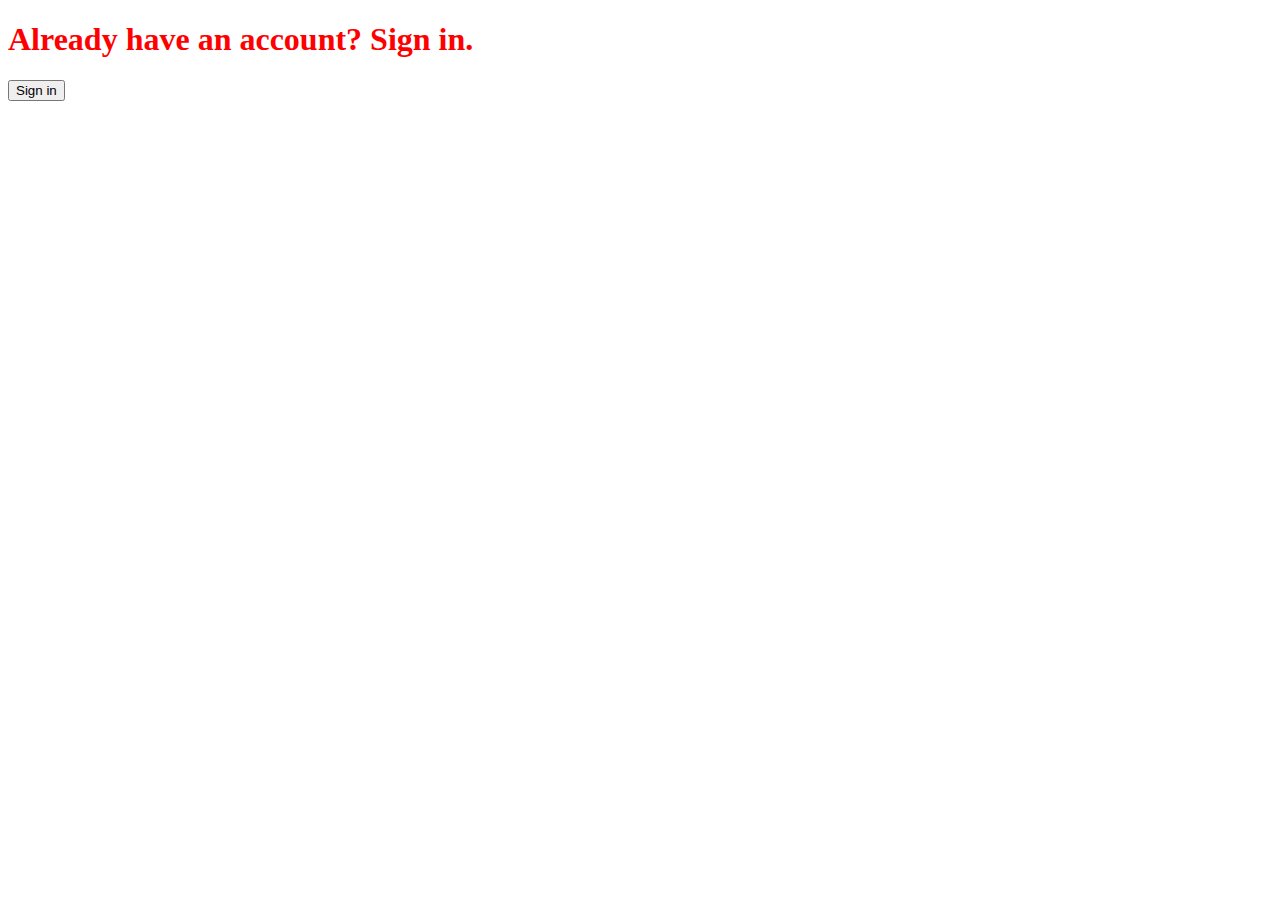
<file: HTML Projects/Login Page/index.html>
<!DOCTYPE html>
<html lang="en">
<head>
    <meta charset="UTF-8">
    <meta http-equiv="X-UA-Compatible" content="IE=edge">
    <meta name="viewport" content="width=device-width, initial-scale=1.0">
    <title>Home Page</title>
    <link rel="stylesheet" href="style.css">
</head>
<body>
    <div class="logintext">
        <h1>Already have an account? Sign in.</h1>
        <button type="button" id="buttonlogin">Sign in</button>
        <script src="app.js"></script>
    </div>
</body>
</html>
</file>
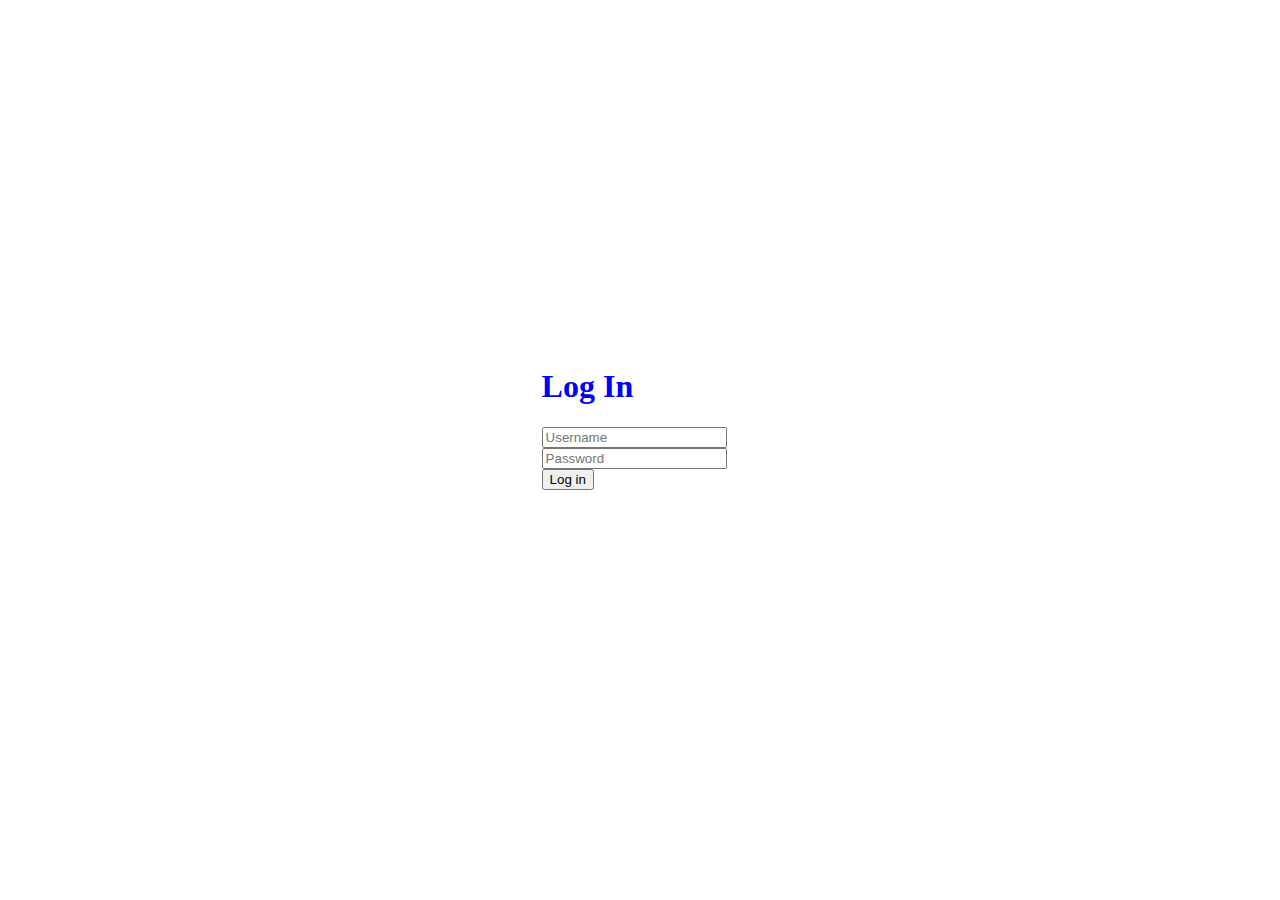
<file: HTML Projects/Login Page/login.html>
<!DOCTYPE html>
<html lang="en">
<head>
    <meta charset="UTF-8">
    <meta http-equiv="X-UA-Compatible" content="IE=edge">
    <meta name="viewport" content="width=device-width, initial-scale=1.0">
    <title>Log In</title>
    <link rel="stylesheet" href="style.css">
</head>
<body>
    <div class="login">
        <h1>Log In</h1>
        <input type="text" name="username" id="username" placeholder="Username" required>
        <input type="password" name="password" id="password" placeholder="Password" required>
        <button type="button" id="loginbutton">Log in</button>
    </div>
    <script src="login.js"></script>
</body>
</html>
</file>
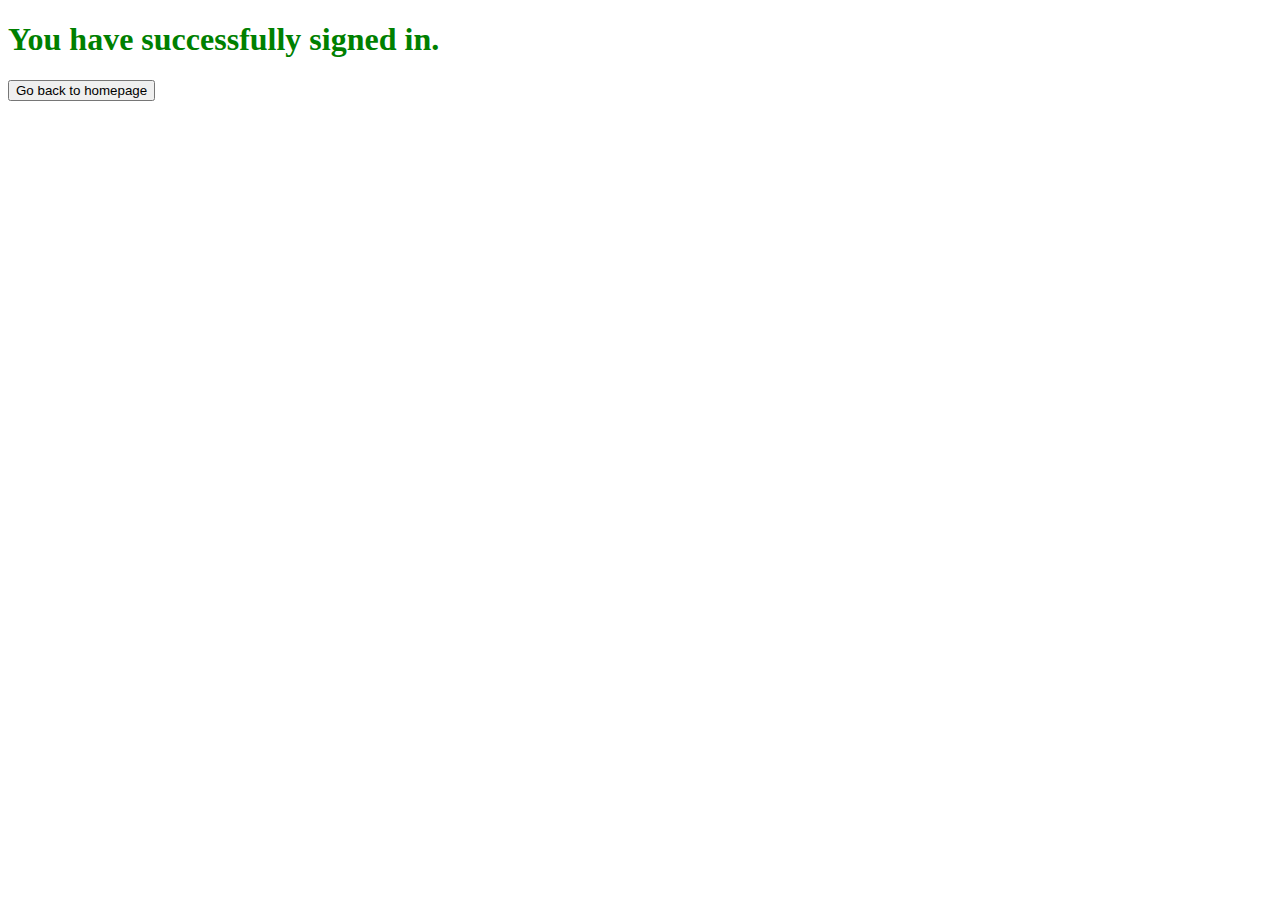
<file: HTML Projects/Login Page/success.html>
<!DOCTYPE html>
<html lang="en">
<head>
    <meta charset="UTF-8">
    <meta http-equiv="X-UA-Compatible" content="IE=edge">
    <meta name="viewport" content="width=device-width, initial-scale=1.0">
    <title>Logged In</title>
    <link rel="stylesheet" href="style.css">
</head>
<body>
    <div class="loggedin">
        <h1>You have successfully signed in.</h1>
        <button type="button" id="homepage">Go back to homepage</button>
        <script>
            const button = document.getElementById('homepage');
            button.addEventListener('click', function handleClick() {
                setTimeout(function(){
                    window.location.href = "/index.html";
                }, 100);
            });
        </script>
    </div>
</body>
</html>
</file>
<file: HTML Projects/Login Page/style.css>
.login{
    position: absolute;
    top: 53%;
    left: 47%;
    margin-top: -130px;
    margin-left: -60px;
    width: 150px;
    height: 150px;
}

.logintext h1{
    color: red
}

.login h1{
    color: blue
}

.loggedin h1{
    color: green
}
</file>
